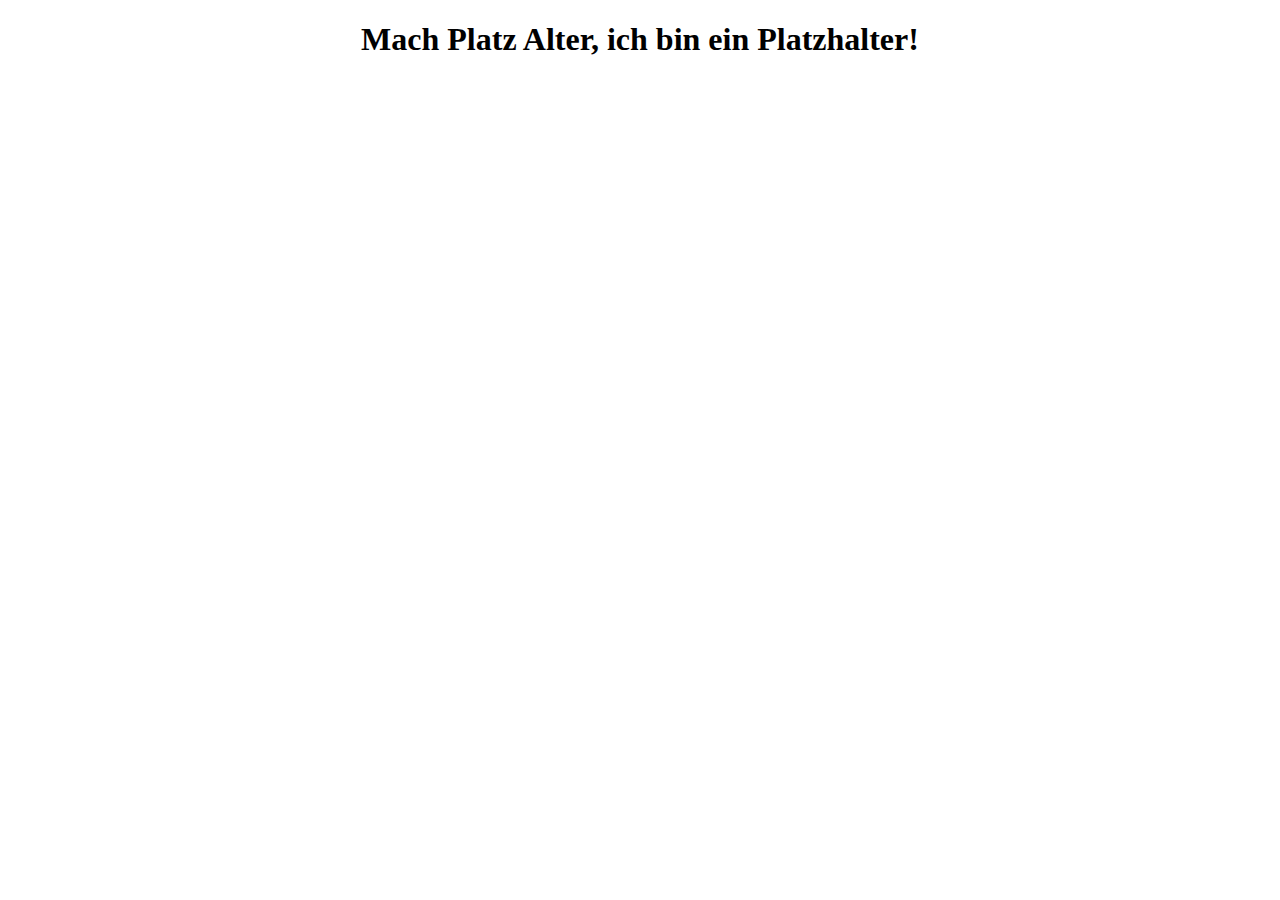
<file: index.html>
<!DOCTYPE html>
<html>
    <head>
        <meta charset="utf-8">
        <title>cschorn @ github</title>
    </head>
    <body>
        <h1 style="text-align: center">Mach Platz Alter, ich bin ein Platzhalter!</h1>
    </body>
</html>
</file>
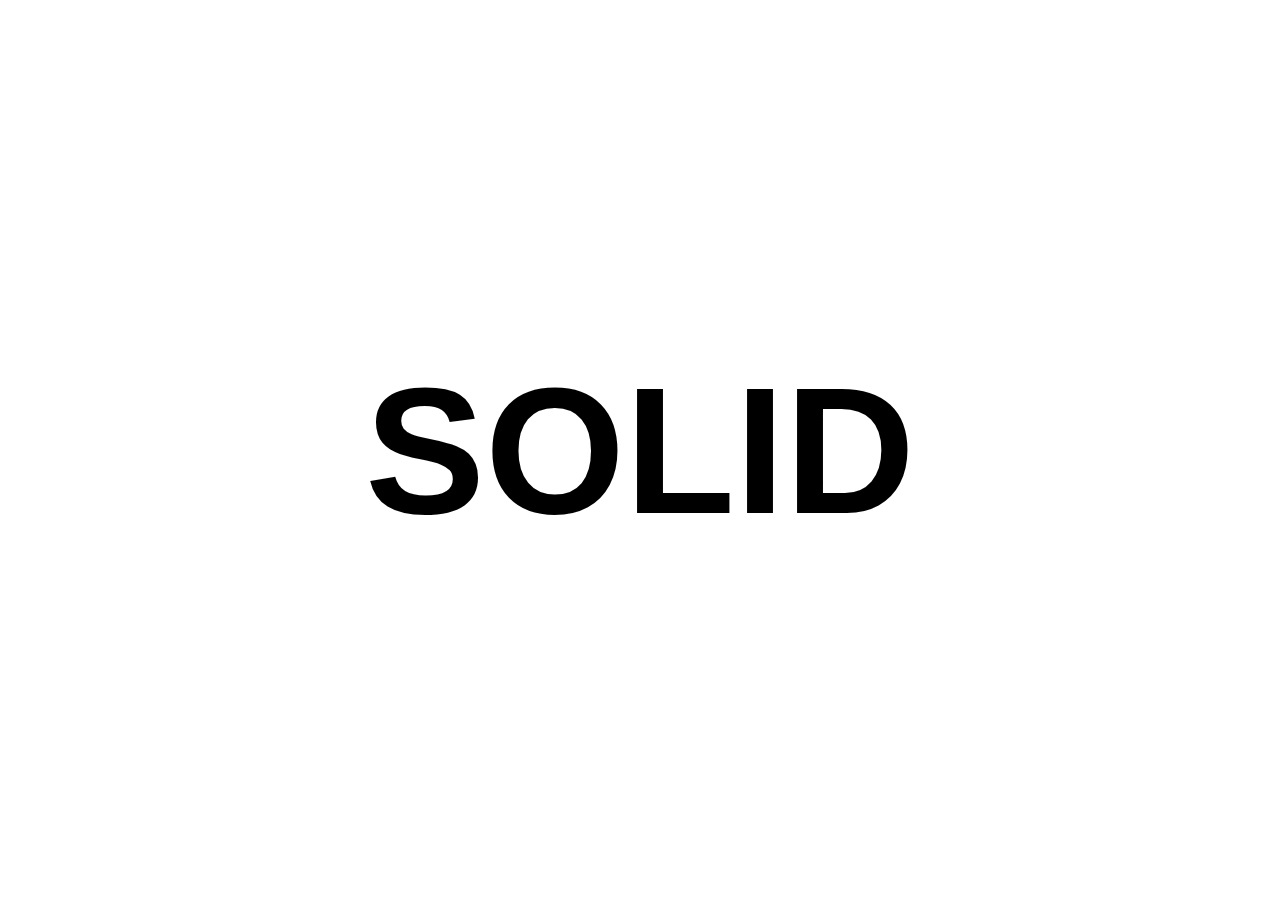
<file: talks/2015-solid-concepts/index.html>
<!DOCTYPE html>
<html>
<head>
    <meta charset="utf-8">
    <meta http-equiv="X-UA-Compatible" content="IE=edge,chrome=1">
    <meta name="viewport" content="width=1024, user-scalable=no">

    <title>SOLID</title>

    <!-- Required stylesheet -->
    <link rel="stylesheet" media="screen" href="core/deck.core.css">
    <link rel="stylesheet" media="screen" href="themes/style/swiss.css">

    <!-- Transition theme. More available in /themes/transition/ or create your own. -->
    <link rel="stylesheet" media="screen" href="themes/transition/horizontal-slide.css">

    <!-- Basic black and white print styles -->
    <link rel="stylesheet" media="print" href="core/print.css">

    <!-- Required Modernizr file -->
    <script src="modernizr.custom.js"></script>
</head>
<body>
    <div class="deck-container">
        <section class="slide" id="title-slide">
            <h1>SOLID</h1>
        </section>

        <section class="slide">
            <h2>Worum geht es?</h2>
            <ul>
                <li>Schnelle Reaktion auf Veränderungen</li>
                <li>Wartbarkeit</li>
                <li>Erweiterbarkeit</li>
            </ul>
        </section>

        <section class="slide">
            <h2>Wie soll das gehen?</h2>
            <ul>
                <li>Modularität (Separation of Concerns)</li>
                <li>Komponenten so weit wie möglich isolieren</li>
                <li>Änderungen sollen möglichst lokal bleiben</li>
                <li>Vorhersagen über das Verhalten des restlichen Systems sollten möglich sein</li>
            </ul>
        </section>

        <section class="slide">
            <h2>Kontext</h2>
            <ul>
                <li>OOP</li>
                <li>Klassenbasiert</li>
                <li>Einfache Vererbung</li>
                <li>Veränderliche Objekte</li>
            </ul>
        </section>

        <section class="slide">
            <h2>Single Responsibility Principle</h2>
            <blockquote>
                <p>Es sollte nie mehr als einen Grund dafür geben, eine Klasse zu ändern.</p>
                <cite>Robert C. Martin</cite>
            </blockquote>
        </section>

        <section class="slide">
            <h2>Single Responsibility Principle</h2>
            <ul>
                <li>Methoden haben Zugriff auf alle Instanzvariablen</li>
                <li>Mögliche Interaktion mit anderen Bereichen des Programms</li>
                <li>Hohe Kopplung</li>
            </ul>
        </section>

        <section class="slide">
            <h2>Open/Closed Principle</h2>
            <blockquote>
                <p>Module sollten sowohl offen (für Erweiterungen), als auch geschlossen (für Modifikationen) sein.</p>
                <cite>Bertrand Meyer</cite>
            </blockquote>
        </section>

        <section class="slide">
            <h2>Open/Closed Principle</h2>
            <ul>
                <li>Original: Vererbung</li>
                <li>Modifiziert: Interface oder ABC statt Implementierung</li>
                <li>Patterns: Template Method, Strategy, Observer, Decorator</li>
            </ul>
        </section>

        <section class="slide">
            <h2>Liskov Substitution Principle</h2>
            <blockquote>
                <p>Sei q(x) eine Eigenschaft des Objektes x vom Typ T, dann sollte q(y) für alle Objekte y des Typs S gelten, wobei S ein Subtyp von T ist.</p>
                <cite>Barbara H. Liskov</cite>
            </blockquote>
        </section>

        <section class="slide">
            <h2>Liskov Substitution Principle</h2>
            <ul>
                <li>Basisklasse muss <strong>immer</strong> durch Kindklasse ersetzt werden können</li>
                <li>Kindklasse darf das Verhalten der Elternklasse nicht einschränken</li>
                <li>Gilt auch für <strong>Parameter</strong> und <strong>Rückgabewerte</strong></li>
            </ul>
        </section>

        <section class="slide">
            <h2>Interface Segregation</h2>
            <blockquote>
                <p>Clients sollten nicht dazu gezwungen werden, von Interfaces abzuhängen, die sie nicht verwenden</p>
                <cite>Robert C. Martin</cite>
            </blockquote>
        </section>

        <section class="slide">
            <h2>Interface Segregation</h2>
            <ul>
                <li>Kopplung an alle Methoden</li>
                <li>Lieber mehrere kleine Interfaces</li>
                <li>Zu viele Interfaces? Eventuell SRP-Verstoß</li>
            </ul>
        </section>

        <section class="slide">
            <h2>Dependency Inversion</h2>
            <blockquote>
                <p>Module höherer Ebenen sollten nicht von Modulen niedrigerer Ebenen abhängen.<br>
                    Beide sollten von Abstraktionen abhängen.</p>
                <p>Abstraktionen sollten nicht von Details abhängen.<br>
                    Details sollten von Abstraktionen abhängen.</p>
            </blockquote>
        </section>
        
        <section class="slide">
            <h2>Dependency Inversion</h2>
            <ul>
                <li>Nicht <strong>Injection</strong>!</li>
                <li>Konkrete Klassen hängen immer von Abstraktionen ab</li>
                <li><strong>Alle</strong> Instanzvariablen, Parameter, Rückgabewerte sind abstrakt</li>
                <li>Konkrete Instanzen werden nur an <strong>einer</strong> Stelle erzeugt</li>
                <li>Patterns: DI, Service Locator/Registry, Factory, Plugin, Mediator</li>
            </ul>
        </section>
        
        <section class="slide">
            <h2>Mache ich später ...</h2>
            <ul>
                <li>Einzelkämpfer, Team</li>
                <li>Applikations- vs. Bibliothekscode</li>
                <li>Abhängigkeiten</li>
                <li>"Omega Mess" (Sandi Metz)</li>
            </ul>
        </section>

        <section class="slide">
            <h2>Mache ich später ...</h2>
            <blockquote>
                <p>The Principle of Concentration of Ugliness: It's better to have all the feces in one pile instead of spread evenly everywhere.</p>
                <cite><a href="https://twitter.com/KentBeck/status/306253689184739328">Kent Beck</a></cite>
            </blockquote>
        </section>
        
        <section class="slide">
            <h2>Links</h2>
            <h3>Artikel von Robert Martin:</h3>
            <ul>
                <li><a href="http://www.butunclebob.com/ArticleS.UncleBob.PrinciplesOfOod">Single Responsibility Principle</a></li>
                <li><a href="http://www.objectmentor.com/resources/articles/ocp.pdf">Open/Closed Principle</a></li>
                <li><a hraf="http://www.objectmentor.com/resources/articles/lsp.pdf">The Liskov Substitution Principle</a></li>
                <li><a href="http://www.objectmentor.com/resources/articles/isp.pdf">Interface Segregation Principle</a></li>
                <li><a href="http://www.objectmentor.com/resources/articles/dip.pdf">Dependency Inversion</a></li>
            </ul>
            <h3>Mehr zum Thema:</h3>
            <ul>
                <li><a href="https://www.youtube.com/watch?v=z_LxkB-Pgf0">Don't Be STUPID Grasp SOLID</a> - Talk von <a href="http://blog.ircmaxell.com">Anthony Ferrara</a></li>
                <li><a href="https://www.youtube.com/watch?v=f5I1iyso29U">Go Ahead, Make a Mess</a> - Talk von <a href="http://www.sandimetz.com">Sandi Metz</a></li>
            </ul>
        </section>
        
        <section class="slide">
            <h2>Danke!</h2>
            <ul>
                <li>Christian Schorn</li>
                <li>Twitter: <a href="https://twitter.com/cschorn">@cschorn</a></li>
                <li>Mail: <a href="mailto:me@cschorn.de">me@cschorn.de</a></li>
                <li>Web: <a href="http://cschorn.de">cschorn.de</a></li>
            </ul>
        </section>
    </div>

    <!-- Required JS files. -->
    <script src="jquery.min.js"></script>
    <script src="core/deck.core.js"></script>

<!-- Initialize the deck. You can put this in an external file if desired. -->
<script>
  $(function() {
    $.deck('.slide');
  });
</script>
</body>
</html>
</file>
<file: talks/2015-solid-concepts/core/deck.core.css>
html, body {
  height: 100%;
  padding: 0;
  margin: 0;
}

.deck-container {
  position: relative;
  min-height: 100%;
  margin: 0 auto;
  overflow: hidden;
  overflow-y: auto;
}
.js .deck-container {
  visibility: hidden;
}
.ready .deck-container {
  visibility: visible;
}
.touch .deck-container {
  -webkit-text-size-adjust: none;
  -moz-text-size-adjust: none;
}

.deck-loading {
  display: none;
}

.slide {
  width: auto;
  min-height: 100%;
  position: relative;
}

.deck-before, .deck-previous, .deck-next, .deck-after {
  position: absolute;
  left: -999em;
  top: -999em;
}

.deck-current {
  z-index: 2;
}

.slide .slide {
  visibility: hidden;
  position: static;
  min-height: 0;
}

.deck-child-current {
  position: static;
  z-index: 2;
}
.deck-child-current .slide {
  visibility: hidden;
}
.deck-child-current .deck-previous, .deck-child-current .deck-before, .deck-child-current .deck-current {
  visibility: visible;
}
</file>
<file: talks/2015-solid-concepts/themes/transition/horizontal-slide.css>
.csstransitions.csstransforms {
  overflow-x: hidden;
}
.csstransitions.csstransforms .deck-container > .slide {
  -webkit-transition: -webkit-transform 500ms ease-in-out;
  transition: transform 500ms ease-in-out;
}
.csstransitions.csstransforms .deck-container:not(.deck-menu) > .slide {
  position: absolute;
  top: 0;
  left: 0;
}
.csstransitions.csstransforms .deck-container:not(.deck-menu) > .slide .slide {
  position: relative;
  left: 0;
  top: 0;
  -webkit-transition: -webkit-transform 500ms ease-in-out, opacity 500ms ease-in-out;
  transition: transform 500ms ease-in-out, opacity 500ms ease-in-out;
}
.csstransitions.csstransforms .deck-container:not(.deck-menu) > .slide .deck-next, .csstransitions.csstransforms .deck-container:not(.deck-menu) > .slide .deck-after {
  visibility: visible;
  -webkit-transform: translate3d(200%, 0, 0);
  -ms-transform: translate(200%, 0);
  transform: translate3d(200%, 0, 0);
}
.csstransitions.csstransforms .deck-container:not(.deck-menu) > .deck-previous {
  -webkit-transform: translate3d(-200%, 0, 0);
  -ms-transform: translate(-200%, 0);
  transform: translate3d(-200%, 0, 0);
}
.csstransitions.csstransforms .deck-container:not(.deck-menu) > .deck-before {
  -webkit-transform: translate3d(-400%, 0, 0);
  -ms-transform: translate(-400%, 0);
  transform: translate3d(-400%, 0, 0);
}
.csstransitions.csstransforms .deck-container:not(.deck-menu) > .deck-next {
  -webkit-transform: translate3d(200%, 0, 0);
  -ms-transform: translate(200%, 0);
  transform: translate3d(200%, 0, 0);
}
.csstransitions.csstransforms .deck-container:not(.deck-menu) > .deck-after {
  -webkit-transform: translate3d(400%, 0, 0);
  -ms-transform: translate(400%, 0);
  transform: translate3d(400%, 0, 0);
}
.csstransitions.csstransforms .deck-container:not(.deck-menu) > .deck-before .slide, .csstransitions.csstransforms .deck-container:not(.deck-menu) > .deck-previous .slide {
  visibility: visible;
}
.csstransitions.csstransforms .deck-container:not(.deck-menu) > .deck-child-current {
  -webkit-transform: none;
  -ms-transform: none;
  transform: none;
}
</file>
<file: talks/2015-solid-concepts/core/print.css>
body {
  font-size: 18pt;
}

h1 {
  font-size: 48pt;
}

h2 {
  font-size: 36pt;
}

h3 {
  font-size: 28pt;
}

pre {
  border: 1px solid #000;
  padding: 10px;
  white-space: pre-wrap;
}

.deck-container > .slide {
  page-break-after: always;
}
</file>
<file: talks/2015-solid-concepts/themes/style/swiss.css>
/* Resets and base styles from HTML5 Boilerplate */
div, span, object, iframe,
h1, h2, h3, h4, h5, h6, p, blockquote, pre,
abbr, address, cite, code, del, dfn, em, img, ins, kbd, q, samp,
small, strong, sub, sup, var, b, i, dl, dt, dd, ol, ul, li,
fieldset, form, label, legend,
table, caption, tbody, tfoot, thead, tr, th, td,
article, aside, canvas, details, figcaption, figure,
footer, header, hgroup, menu, nav, section, summary,
time, mark, audio, video {
  margin: 0;
  padding: 0;
  border: 0;
  font-size: 100%;
  font: inherit;
  vertical-align: baseline;
}

article, aside, details, figcaption, figure,
footer, header, hgroup, menu, nav, section {
  display: block;
}

blockquote, q {
  quotes: none;
}
blockquote:before, blockquote:after, q:before, q:after {
  content: "";
  content: none;
}

ins {
  background-color: #ff9;
  color: #000;
  text-decoration: none;
}

mark {
  background-color: #ff9;
  color: #000;
  font-style: italic;
  font-weight: bold;
}

del {
  text-decoration: line-through;
}

abbr[title], dfn[title] {
  border-bottom: 1px dotted;
  cursor: help;
}

table {
  border-collapse: collapse;
  border-spacing: 0;
}

hr {
  display: block;
  height: 1px;
  border: 0;
  border-top: 1px solid #ccc;
  margin: 1em 0;
  padding: 0;
}

input, select {
  vertical-align: middle;
}

select, input, textarea, button {
  font: 99% sans-serif;
}

pre, code, kbd, samp {
  font-family: monospace, sans-serif;
}

a {
  -webkit-tap-highlight-color: rgba(0, 0, 0, 0);
}
a:hover, a:active {
  outline: none;
}

ul, ol {
  margin-left: 2em;
  vertical-align: top;
}

ol {
  list-style-type: decimal;
}

nav ul, nav li {
  margin: 0;
  list-style: none;
  list-style-image: none;
}

small {
  font-size: 85%;
}

strong, th {
  font-weight: bold;
}

td {
  vertical-align: top;
}

sub, sup {
  font-size: 75%;
  line-height: 0;
  position: relative;
}

sup {
  top: -0.5em;
}

sub {
  bottom: -0.25em;
}

textarea {
  overflow: auto;
}

input[type="radio"] {
  vertical-align: text-bottom;
}

input[type="checkbox"] {
  vertical-align: bottom;
}

label,
input[type="button"],
input[type="submit"],
input[type="image"],
button {
  cursor: pointer;
}

button, input, select, textarea {
  margin: 0;
}

input:invalid, textarea:invalid {
  border-radius: 1px;
  -moz-box-shadow: 0px 0px 5px red;
  -webkit-box-shadow: 0px 0px 5px red;
  box-shadow: 0px 0px 5px red;
}
input:invalid .no-boxshadow, textarea:invalid .no-boxshadow {
  background-color: #f0dddd;
}

button {
  width: auto;
  overflow: visible;
}

select, input, textarea {
  color: #444444;
}

a {
  color: #607890;
}
a:hover, a:focus {
  color: #036;
}
a:link {
  -webkit-tap-highlight-color: #fff;
}

/* End HTML5 Boilerplate adaptations */
h1 {
  font-size: 4.5em;
}

h1, .vcenter {
  font-weight: bold;
  text-align: center;
  padding-top: 1em;
  max-height: 100%;
}
.csstransforms h1, .csstransforms .vcenter {
  padding: 0 48px;
  position: absolute;
  left: 0;
  right: 0;
  top: 50%;
  -webkit-transform: translate(0, -50%);
  -moz-transform: translate(0, -50%);
  -ms-transform: translate(0, -50%);
  -o-transform: translate(0, -50%);
  transform: translate(0, -50%);
}

.vcenter h1 {
  position: relative;
  top: auto;
  padding: 0;
  -webkit-transform: none;
  -moz-transform: none;
  -ms-transform: none;
  -o-transform: none;
  transform: none;
}

h2 {
  font-size: 2em;
  font-weight: bold;
  padding-top: .5em;
  margin: 0 0 .66666em 0;
  border-bottom: 3px solid #888;
}

h3 {
  font-size: 1.4375em;
  font-weight: bold;
  margin-bottom: .30435em;
}

h4 {
  font-size: 1.25em;
  font-weight: bold;
  margin-bottom: .25em;
}

h5 {
  font-size: 1.125em;
  font-weight: bold;
  margin-bottom: .2222em;
}

h6 {
  font-size: 1em;
  font-weight: bold;
}

img, iframe, video {
  display: block;
  max-width: 100%;
}

video, iframe, img {
  display: block;
  margin: 0 auto;
}

p, blockquote, iframe, img, ul, ol, pre, video {
  margin-bottom: 1em;
}

pre {
  white-space: pre;
  white-space: pre-wrap;
  word-wrap: break-word;
  padding: 1em;
  border: 1px solid #888;
}

em {
  font-style: italic;
}

li {
  padding: .25em 0;
  vertical-align: middle;
}
li > ol, li > ul {
  margin-bottom: inherit;
}

.deck-container {
  font-size: 16px;
  line-height: 1.25;
  color: #444;
}

.slide {
  -moz-box-sizing: border-box;
  box-sizing: border-box;
  width: 100%;
}

h1 {
  color: #000;
}

h2 {
  color: #c00;
  border-bottom-color: #ccc;
}

h3 {
  color: #888;
}

pre {
  border-color: #ccc;
}

code {
  color: #888;
}

blockquote {
  font-size: 1.5em;
  font-style: italic;
  padding: 1em 2em;
  color: #000;
  border-left: 5px solid #ccc;
}
blockquote p {
  margin: 0;
}
blockquote cite {
  font-size: .5em;
  font-style: normal;
  font-weight: bold;
  color: #888;
}

::-moz-selection {
  background: #c00;
  color: #fff;
}

::selection {
  background: #c00;
  color: #fff;
}

a, a:hover, a:focus, a:active, a:visited {
  color: #c00;
  text-decoration: none;
}
a:hover, a:focus {
  text-decoration: underline;
}

.deck-container {
  font-family: "Helvetica Neue", sans-serif;
  font-size: 2.5em;
  background: #fff;
}
.deck-container > .slide {
  padding: 0 48px;
}

.slide .deck-before, .slide .deck-previous {
  opacity: 0.4;
}
.slide .deck-before:not(.deck-child-current) .deck-before, .slide .deck-before:not(.deck-child-current) .deck-previous, .slide .deck-previous:not(.deck-child-current) .deck-before, .slide .deck-previous:not(.deck-child-current) .deck-previous {
  opacity: 1;
}
.slide .deck-child-current {
  opacity: 1;
}

.deck-prev-link, .deck-next-link {
  background: #ccc;
  font-family: serif;
}
.deck-prev-link, .deck-prev-link:hover, .deck-prev-link:focus, .deck-prev-link:active, .deck-prev-link:visited, .deck-next-link, .deck-next-link:hover, .deck-next-link:focus, .deck-next-link:active, .deck-next-link:visited {
  color: #fff;
}
.deck-prev-link:hover, .deck-prev-link:focus, .deck-next-link:hover, .deck-next-link:focus {
  background: #c00;
  text-decoration: none;
}

.deck-status {
  font-size: 0.6666em;
}

.deck-menu .slide {
  background: #eee;
}
.deck-menu .deck-current, .no-touch .deck-menu .slide:hover {
  background: #ddf;
}
</file>
